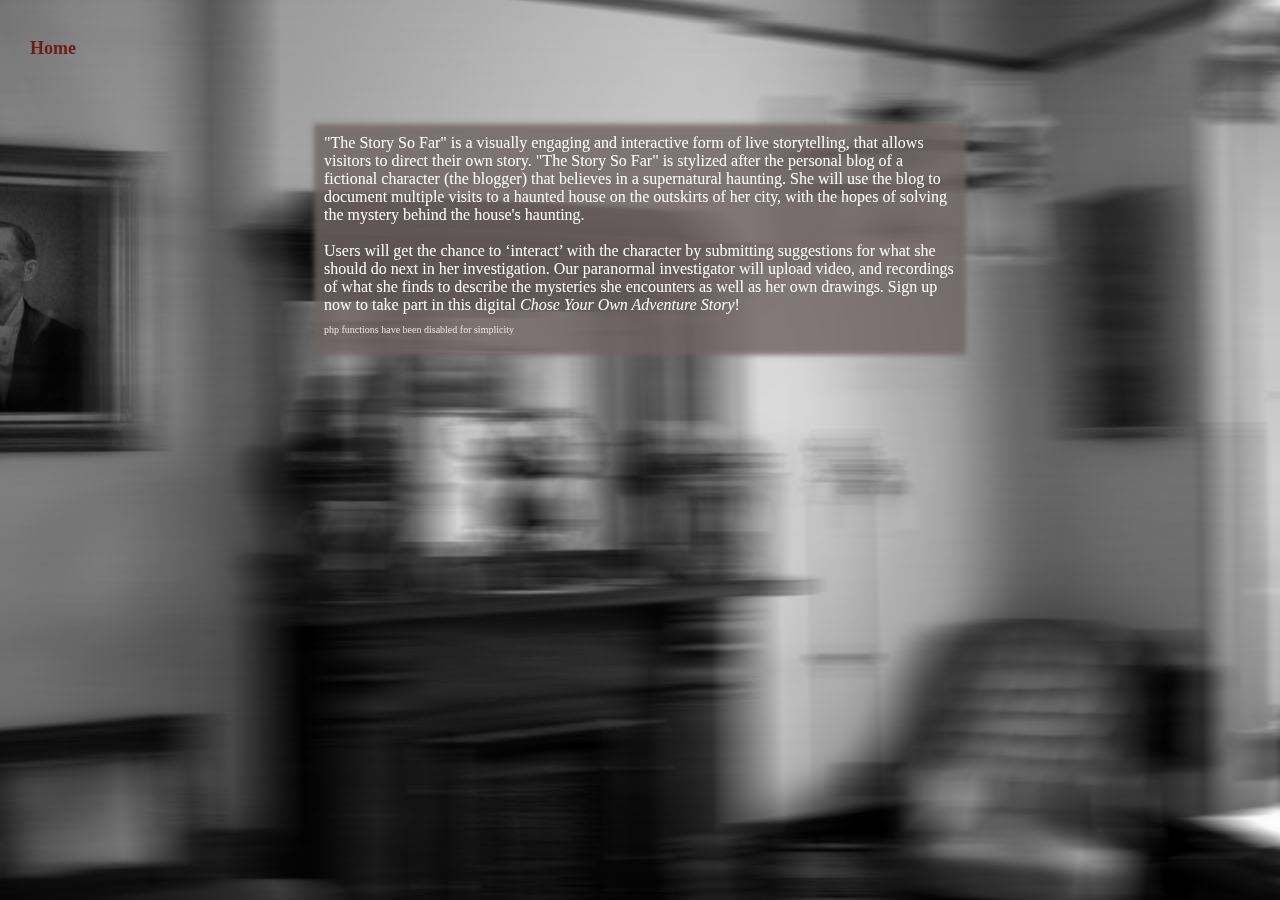
<file: about.html>
<!DOCTYPE html>
<html lang="en">
	<head>
		<title>About</title>
        <meta charset="utf-8">
        <link rel="stylesheet" type="text/css" href="acStyle.css">      
        <meta name="viewport" content="width=device-width, initial-scale=1.0">       
        <script type="text/javascript" src="jquery-3.2.1.min.js"></script>                
        <script type="text/javascript" src="animate.js"></script>        
	</head>
	<body>
        <img id="backgroundImg" src="media/sittingroom.jpg" alt="sitting room">
        <div class=mainMenu>
            <ul>
                <li><a href="index.html">Home</a></li>
            </ul>
        </div>
        <div class="content">"The Story So Far" is a visually engaging and interactive form of live storytelling, 
            that allows visitors to direct their own story. "The Story So Far" is stylized after the personal blog 
            of a fictional character (the blogger) that believes in a supernatural haunting. She will use the blog 
            to document multiple visits to a haunted house on the outskirts of her city, with the hopes of solving the
            mystery behind the house's haunting.
            <br><br>
            Users will get the chance to ‘interact’ with the character by submitting suggestions for what she should do 
            next in her investigation. Our paranormal investigator will upload video, and recordings of what she finds to
            describe the mysteries she encounters as well as her own drawings. Sign up now to take part in this digital 
            <i>Chose Your Own Adventure Story</i>!
            <br>
            <p style="color:#EEE0D7; font-size:10px;">php functions have been disabled for simplicity</p>
        </div>
	</body>
</html>
</file>
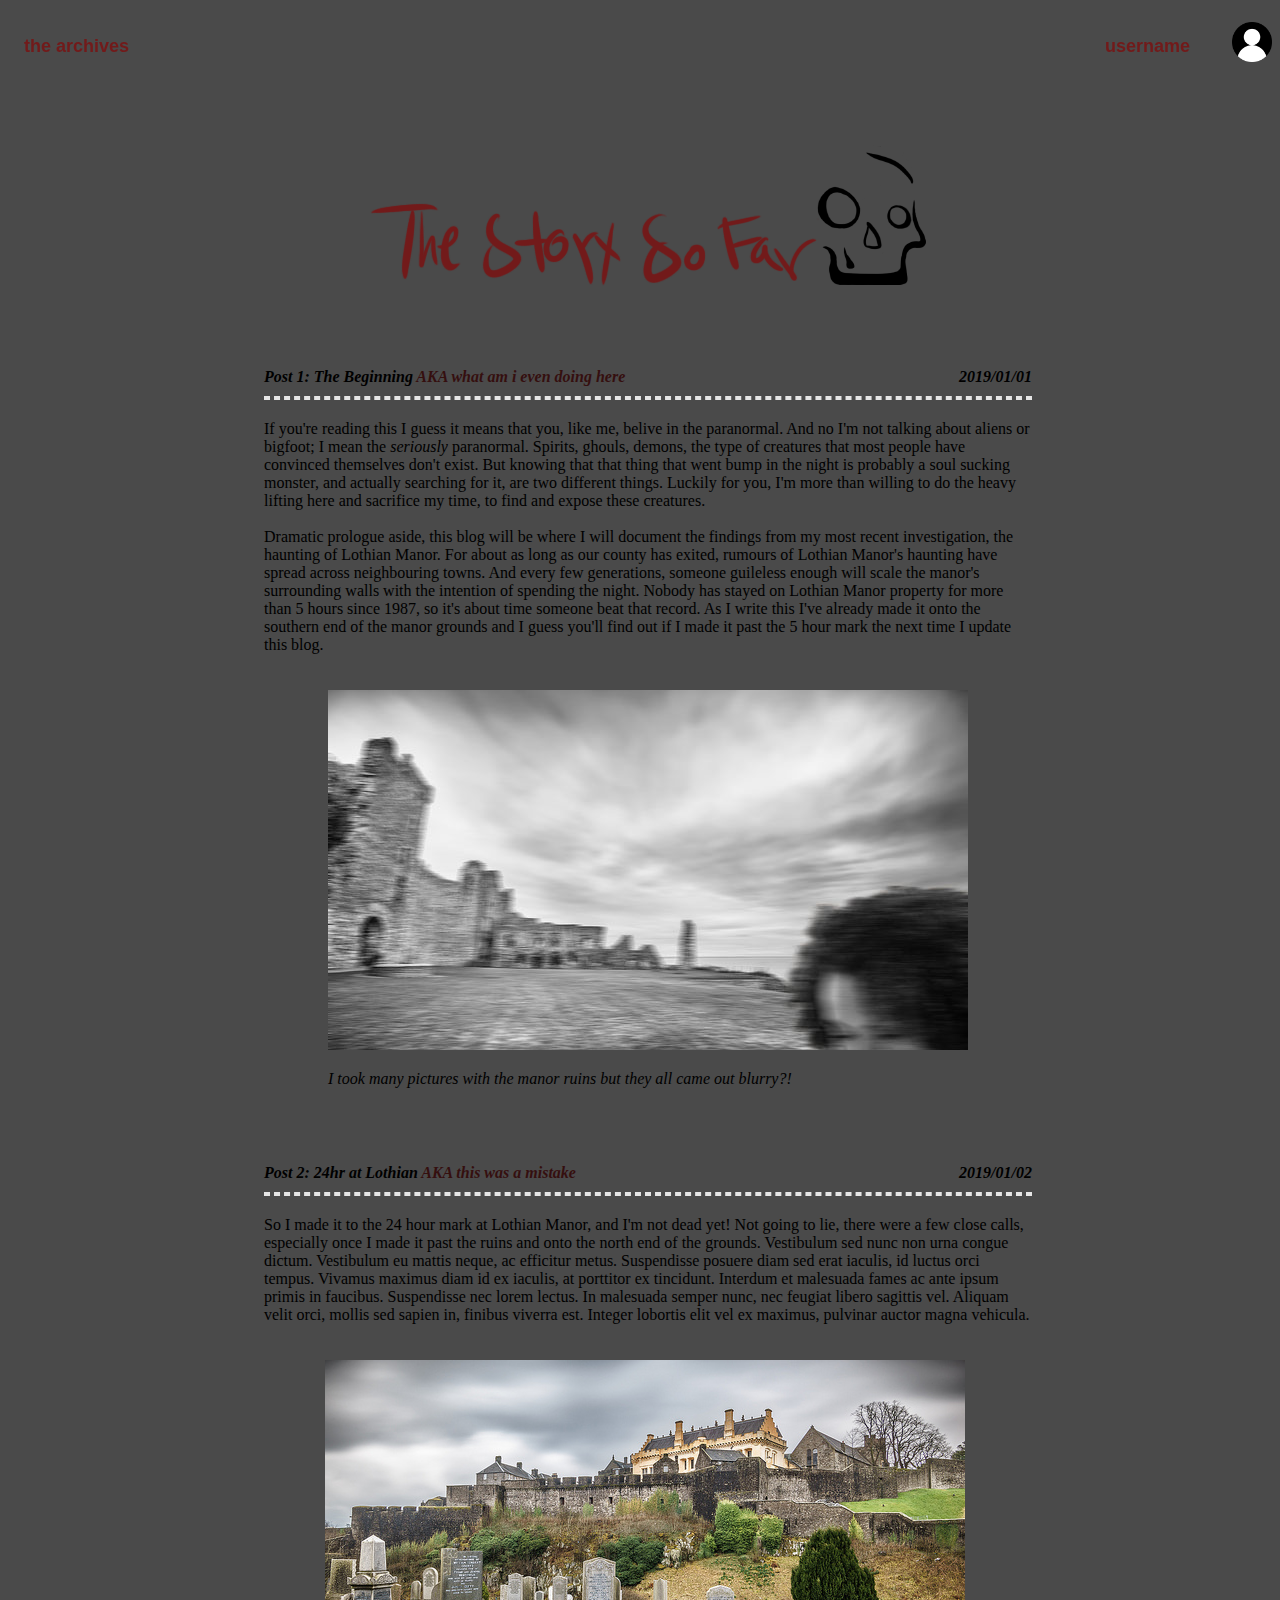
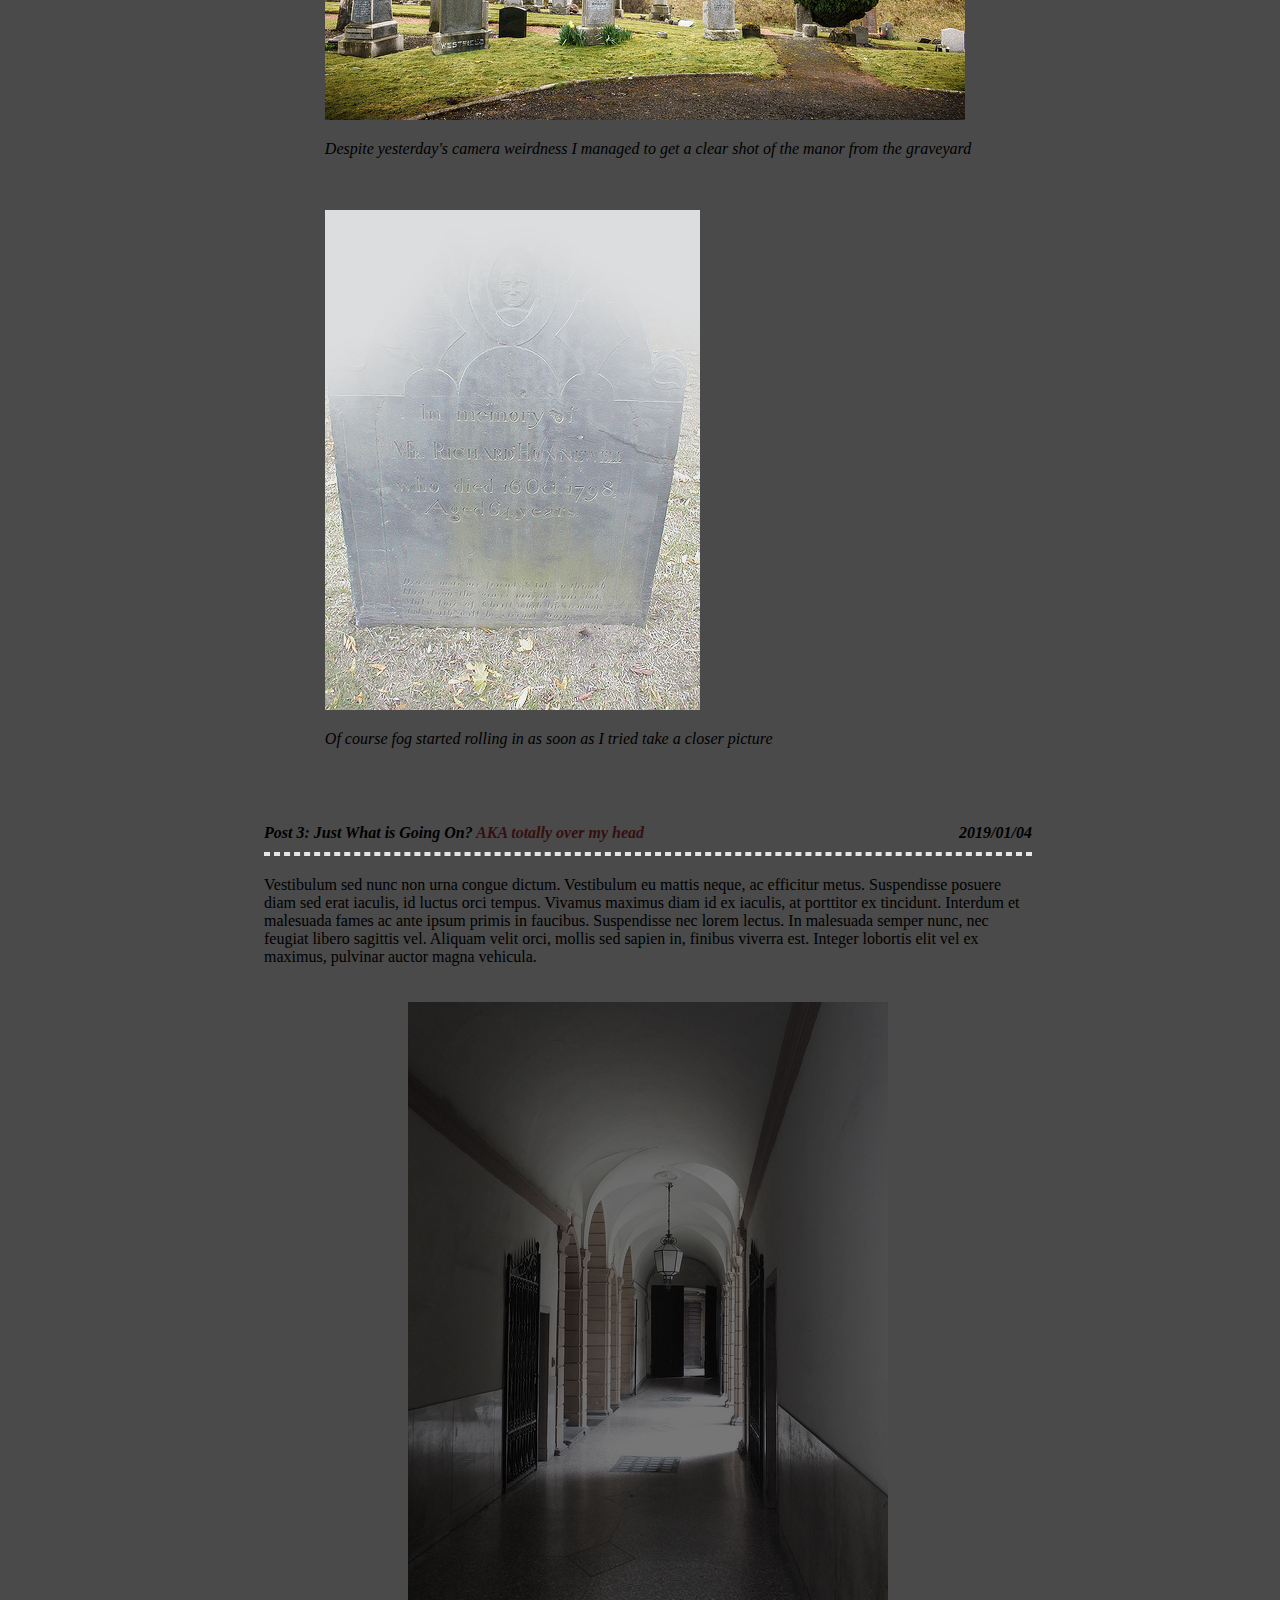
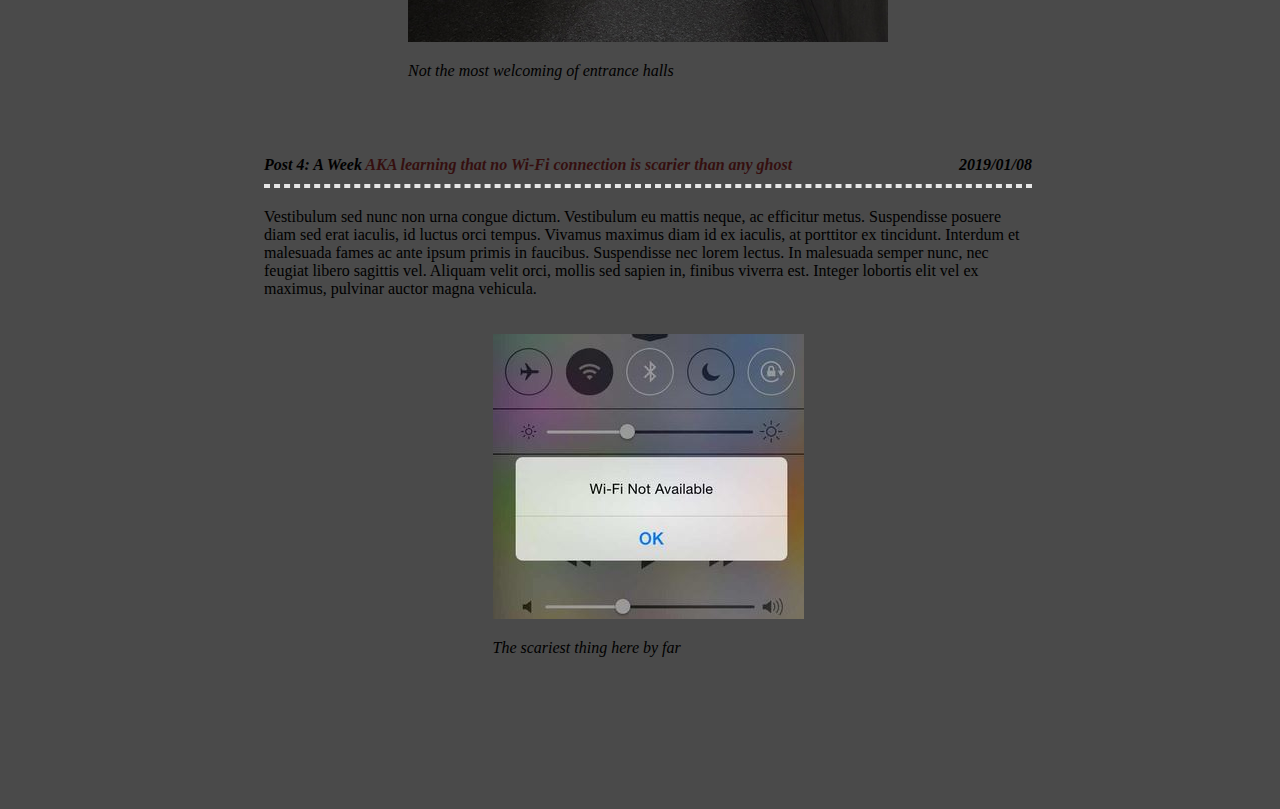
<file: blog.html>
<!DOCTYPE html>
<html lang="en">
	<head>
		<title>The Blog</title>
        <meta charset="utf-8">
        <link rel="stylesheet" type="text/css" href="blogStyle.css">      
        <meta name="viewport" content="width=device-width, initial-scale=1.0">       
        <script type="text/javascript" src="jquery-3.2.1.min.js"></script>                
        <script type="text/javascript" src="animate.js"></script>        
	</head>
	<body>
        <div class="accountBar">
            <div class="drop" id="archiveDrop">
                <button id="archive"><b>the archives</b></button> 
                <div class="dropContent">
                    <a href="#post1">Post 1: The Start of An Adventure</a>    
                    <a href="#post2">Post 2: 24hr at Lothian</a>    
                    <a href="#post3">Post 3: Just What is Going On?</a>    
                    <a href="#post4">Post 4: A Week</a>                      
                </div>
            </div>
            <div class="icon"><img src="media/user.png"></div>                
            <div class="drop">
                <button><b>username</b></button> 
                <div class="dropContent">
                    <a href="about.html">About</a>
                    <a href="index.html">Log Out</a>    
                </div>
            </div>
        </div>
        <div class="allPosts">
            <div class="blogHeader"><img src="media/title.png"></div>                
            <div class="post" id="post1">
                <div class="postHeader">
                    <div class="postTitle">Post 1: The Beginning <span class="aka">AKA what am i even doing here</span></div>
                    <div class="postDate">2019/01/01</div>
                </div>
                <hr>
                <div class="postContent">
                    <div class="textPost">
                        If you're reading this I guess it means that you, like me, belive in the paranormal. And no I'm not talking about aliens or bigfoot; 
                        I mean the <i>seriously</i> paranormal. Spirits, ghouls, demons, the type of creatures that most people have convinced themselves 
                        don't exist. But knowing that that thing that went bump in the night is probably a soul sucking monster, and actually searching for
                        it, are two different things. Luckily for you, I'm more than willing to do the heavy lifting here and sacrifice my time, to find and expose 
                        these creatures.<br><br>
                        Dramatic prologue aside, this blog will be where I will document the findings from my most recent investigation, the haunting of 
                        Lothian Manor. For about as long as our county has exited, rumours of Lothian Manor's haunting have spread across neighbouring towns.
                        And every few generations, someone guileless enough will scale the manor's surrounding walls with the intention of spending the night.
                        Nobody has stayed on Lothian Manor property for more than 5 hours since 1987, so it's about time someone beat that record. As I write
                        this I've already made it onto the southern end of the manor grounds and I guess you'll find out if I made it past the 5 hour mark the next
                        time I update this blog. 
                    </div>
                    <br><br>
                    <div class="postMedia">
                        <img src="media/ruins.jpg">
                        <br>
                        <p class="caption">I took many pictures with the manor ruins but they all came out blurry?!</p>     
                    </div>
                </div>
            </div> 
            <div class="post" id="post2">
                    <div class="postHeader">
                        <div class="postTitle">Post 2: 24hr at Lothian <span class="aka">AKA this was a mistake</span></div>
                        <div class="postDate">2019/01/02</div>
                    </div>
                    <hr>
                    <div class="postContent">
                        <div class="textPost">
                            So I made it to the 24 hour mark at Lothian Manor, and I'm not dead yet! Not going to lie, there were a few close
                            calls, especially once I made it past the ruins and onto the north end of the grounds. Vestibulum sed nunc non urna congue 
                            dictum. Vestibulum eu mattis neque, ac efficitur metus. Suspendisse posuere diam sed erat iaculis, id luctus orci 
                            tempus. Vivamus maximus diam id ex iaculis, at porttitor ex tincidunt. Interdum et malesuada fames ac ante ipsum 
                            primis in faucibus. Suspendisse nec lorem lectus. In malesuada semper nunc, nec feugiat libero sagittis vel. 
                            Aliquam velit orci, mollis sed sapien in, finibus viverra est. Integer lobortis elit vel ex maximus, pulvinar 
                            auctor magna vehicula. 
                        </div>
                        <br><br>
                        <div class="postMedia">
                            <img src="media/manor.jpg">
                            <br>
                            <p class="caption">Despite yesterday's camera weirdness I managed to get a clear shot of the manor from the graveyard</p>     
                            <br><br>
                            <img src="media/stone.jpg">
                            <br>
                            <p class="caption">Of course fog started rolling in as soon as I tried take a closer picture</p>     
                        </div>
                    </div>
            </div>
            <div class="post" id="post3">
                    <div class="postHeader">
                        <div class="postTitle">Post 3: Just What is Going On? <span class="aka">AKA totally over my head</span></div>
                        <div class="postDate">2019/01/04</div>
                    </div>
                    <hr>
                    <div class="postContent">
                        <div class="textPost">
                            Vestibulum sed nunc non urna congue dictum. Vestibulum eu mattis neque, ac efficitur metus. Suspendisse posuere diam sed erat iaculis, id luctus orci 
                            tempus. Vivamus maximus diam id ex iaculis, at porttitor ex tincidunt. Interdum et malesuada fames ac ante ipsum 
                            primis in faucibus. Suspendisse nec lorem lectus. In malesuada semper nunc, nec feugiat libero sagittis vel. 
                            Aliquam velit orci, mollis sed sapien in, finibus viverra est. Integer lobortis elit vel ex maximus, pulvinar 
                            auctor magna vehicula. 
                        </div>
                        <br><br>
                        <div class="postMedia">
                            <img src="media/entrance.jpg">
                            <br>
                            <p class="caption">Not the most welcoming of entrance halls</p>     
                        </div>
                    </div>
            </div> 
            <div class="post" id="post4">
                    <div class="postHeader">
                        <div class="postTitle">Post 4: A Week <span class="aka">AKA learning that no Wi-Fi connection is scarier than any ghost</span></div>
                        <div class="postDate">2019/01/08</div>
                    </div>
                    <hr>
                    <div class="postContent">
                        <div class="textPost">
                            Vestibulum sed nunc non urna congue dictum. Vestibulum eu mattis neque, ac efficitur metus. Suspendisse posuere diam sed erat iaculis, id luctus orci 
                            tempus. Vivamus maximus diam id ex iaculis, at porttitor ex tincidunt. Interdum et malesuada fames ac ante ipsum 
                            primis in faucibus. Suspendisse nec lorem lectus. In malesuada semper nunc, nec feugiat libero sagittis vel. 
                            Aliquam velit orci, mollis sed sapien in, finibus viverra est. Integer lobortis elit vel ex maximus, pulvinar 
                            auctor magna vehicula. 
                        </div>
                        <br><br>
                        <div class="postMedia">
                            <img src="media/wifi.jpg">
                            <br>
                            <p class="caption">The scariest thing here by far</p>     
                        </div>
                    </div>
            </div>        
        </div>
	</body>
</html>
</file>
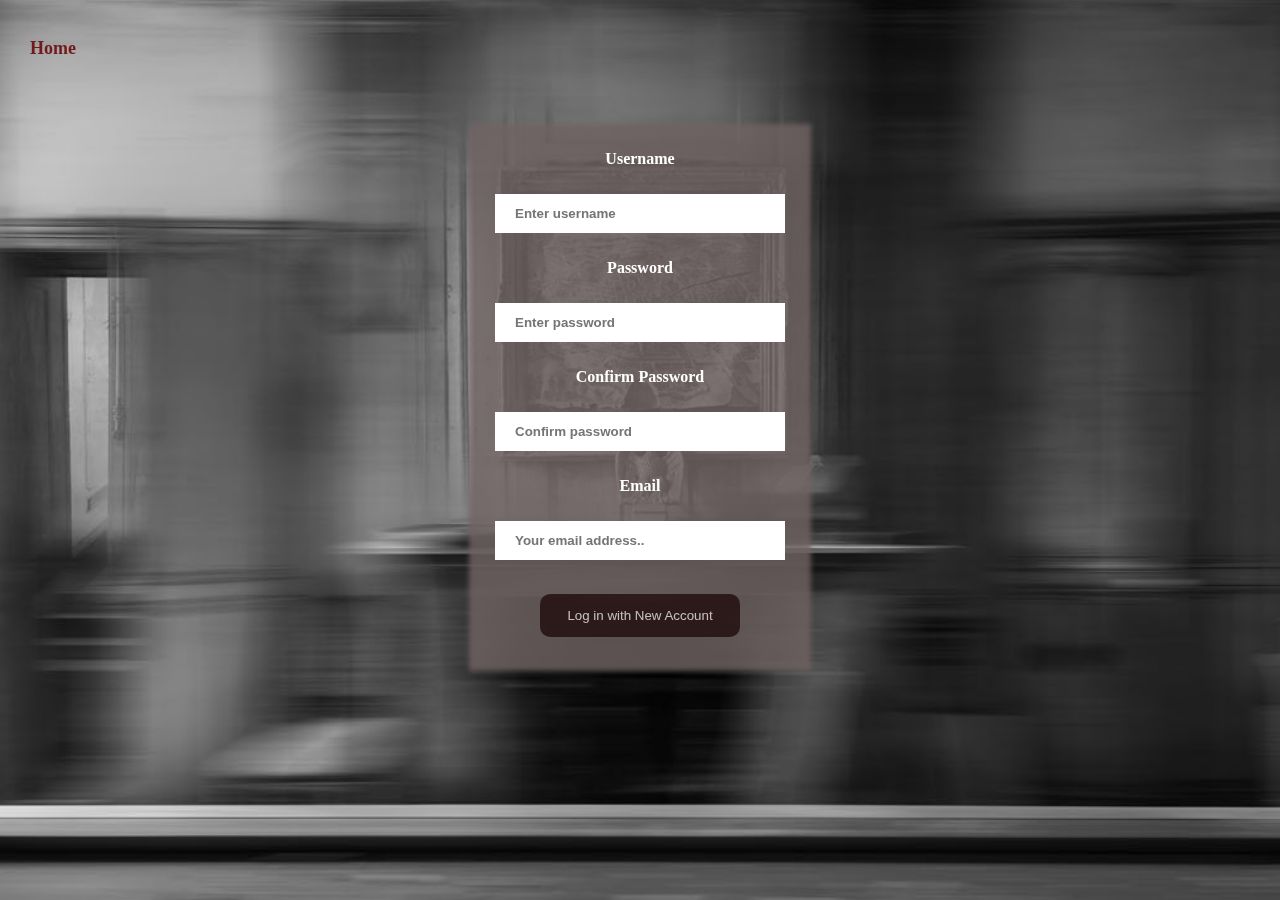
<file: createAccount.html>
<!DOCTYPE html>
<html lang="en">
	<head>
		<title>Create Account</title>
        <meta charset="utf-8">
        <link rel="stylesheet" type="text/css" href="acStyle.css">      
        <meta name="viewport" content="width=device-width, initial-scale=1.0">       
        <script type="text/javascript" src="jquery-3.2.1.min.js"></script>                
        <script type="text/javascript" src="animate.js"></script>        
	</head>
	<body>
        <img id="backgroundImg" src="media/gameroom.jpg" alt="game room">
        <div class=mainMenu>
            <ul>
                <li><a href="index.html">Home</a></li>
            </ul>
        </div>
        <div class="content">
            <form class="modalContent" action="blog.html" method="">
                <div class="container">
                    <label><b>Username</b></label><br>
                    <input class="inputBox" type="text" placeholder="Enter username" name="username"><br>
                    <label><b>Password</b></label><br>
                    <input class="inputBox" type="password" placeholder="Enter password" name="password"><br>
                    <label><b>Confirm Password</b></label><br>
                    <input class="inputBox" type="password" placeholder="Confirm password" name="password"><br>
                    <label><b>Email</b></label><br>
                    <input class="inputBox" type="email" id="Email" name="Email" placeholder="Your email address.."><br>
                    <button>Log in with New Account</button>
                </div>
            </form>  
        </div>
	</body>
</html>
</file>
<file: acStyle.css>
html{
    overflow-y: hidden;
    overflow-x: hidden;}
/*Common*/
body{
    font-family: 'Lucida Console';
    display: flex;
    justify-content: center;
    background-color:rgba(114, 26, 26, 0.3);
    height: 100%;
}
/*Navigation*/
.mainMenu { 
    font-size: 18px;
    font-weight: bold;
    z-index: 100;
    position: absolute;
    top: 0;
    border-radius: 2px;
    padding: 20px;
    width: 100%;
}
.mainMenu ul { 
    list-style-type: none;
    padding: 0px;
    position: relative;
}
.mainMenu li{
    display: inline;
}
.mainMenu li:hover{
    transition: 3s;    
    background-color: rgba(0, 0, 0, 0.4);    
    box-shadow: 0 0 5px 20px rgba(0, 0, 0, 0.39);
}
.mainMenu a { 
    text-decoration: none;
    padding: 30px;
}
.mainMenu a:link{
    color: #721a1a;
}
.mainMenu a:visited{
    color: #721a1a;
}
.mainMenu a:hover{
    color: #706363;
}
.content{
    position: relative;
    z-index: 100;
    margin: 10% 25% 0 25%;
    color: #ffffff;
    background-color: rgba(112, 99, 99, 0.82);
    box-shadow: 0 0 5px 10px rgba(112, 99, 99, 0.82);    
}
.inputBox{
    width: 250px;
    padding: 12px 20px;
    margin: 8px 0;
    display: inline-block;
    border: none;
    font-weight: bold;
}
label{
    color: #ffffff;
    text-shadow: -1px -1px 10px #706363;
}
button {
    background-color: rgba(27, 6, 6, 0.72);
    color: rgba(255, 255, 255, 0.72);
    padding: 14px 20px;
    margin: 8px 0;
    border: none;
    cursor: pointer;
    width: 200px;
    border-radius: 10px;    
}
button:hover {
    background-color: rgba(27, 6, 6, 0.90);
}
.container {
    display:flex;
    align-items: center;
    flex-direction: column;
    padding: 16px;
    text-align: center;
}
#backgroundImg{
    position: fixed;
    top: 50%;
    left: 50%;
    min-width: 100%;
    min-height: 132%;
    width: auto;
    height: auto;
    z-index: -1;
    transform: translate(-50%, -50%);
}
</file>
<file: blogStyle.css>
html{
    overflow-x: hidden;}
/*Common*/
body{
    font-family: 'Lucida Console';
    background-color:rgba(0, 0, 0, 0.71);
    height: 100%;
    width: 100%;
    display: flex;
    flex-direction: column;
}
/*Account/Menu Bar*/
.accountBar {
    width: 100%;
    max-height: 100px;
    position: fixed;
}
.icon, .drop {
    float: right;
    font-size: 16px;
    padding: 14px 16px;
}
.icon{
      width: 40px;
      height: 40px;
}
.icon img{
      width: 100%;
}
.drop {
    float: right;
    overflow: hidden;
}
#archiveDrop{
    float: left;
    min-height: 500px;
    z-index: 1000;
}
#archiveDrop .dropContent{
    width: 30%; 
}
#archiveDrop a{
    text-align: left;
    padding: 5px;
}
button {
    font-size: 18px; 
    border: none;
    outline: none;
    color: #721a1a;
    background-color: transparent;
    padding: 14px 10px 5px 0;
}
button:hover b{
    color: #706363;
}
.dropContent{
    display: none;
    position: absolute;
    color: black;
    margin: 0;
    z-index: 0;
} 
.dropContent a {
    float: none;
    color: black;
    padding: 5px 0px;
    text-decoration: none;
    display: block;
    text-align: right;
}
.drop:hover .dropContent {
    display: block;
}
#archiveDrop:hover .dropContent{
    background-color:rgba(209, 209, 209, 0.91);  
    box-shadow: 0 0 5px 10px rgba(209, 209, 209, 0.9);     
}
.dropContent a:hover{
    color: #706363;
}
.dropContent a:hover b{
    color: #000000;
}
.blogHeader{
    font-size: 30px;
    font-weight: bolder;
}
/*Post*/
.allPosts{
    display: flex;
    justify-content: space-around;
    flex-direction: column;
    align-items: center;
    margin: 10% 20%;
}
.post{
    margin-top:50px; 
}
.postHeader{
    display: flex;
    justify-content: space-between;
    font-style: italic;
    font-weight: bold;
    margin-top: 10px;
}
.aka{
    animation: glowUp 4s ease-in-out infinite alternate;
    color: #350F0F;
}
.postContent{
    display: flex;
    align-items: center;
    justify-content: center;
    flex-direction: column;

}
hr{
    border: 2px dashed #E6E6E6;
    margin-top: 10px;
    margin-block-end: 20px;
}
.postMedia{
    align-content: center;
    font-style: italic;
}
</file>
